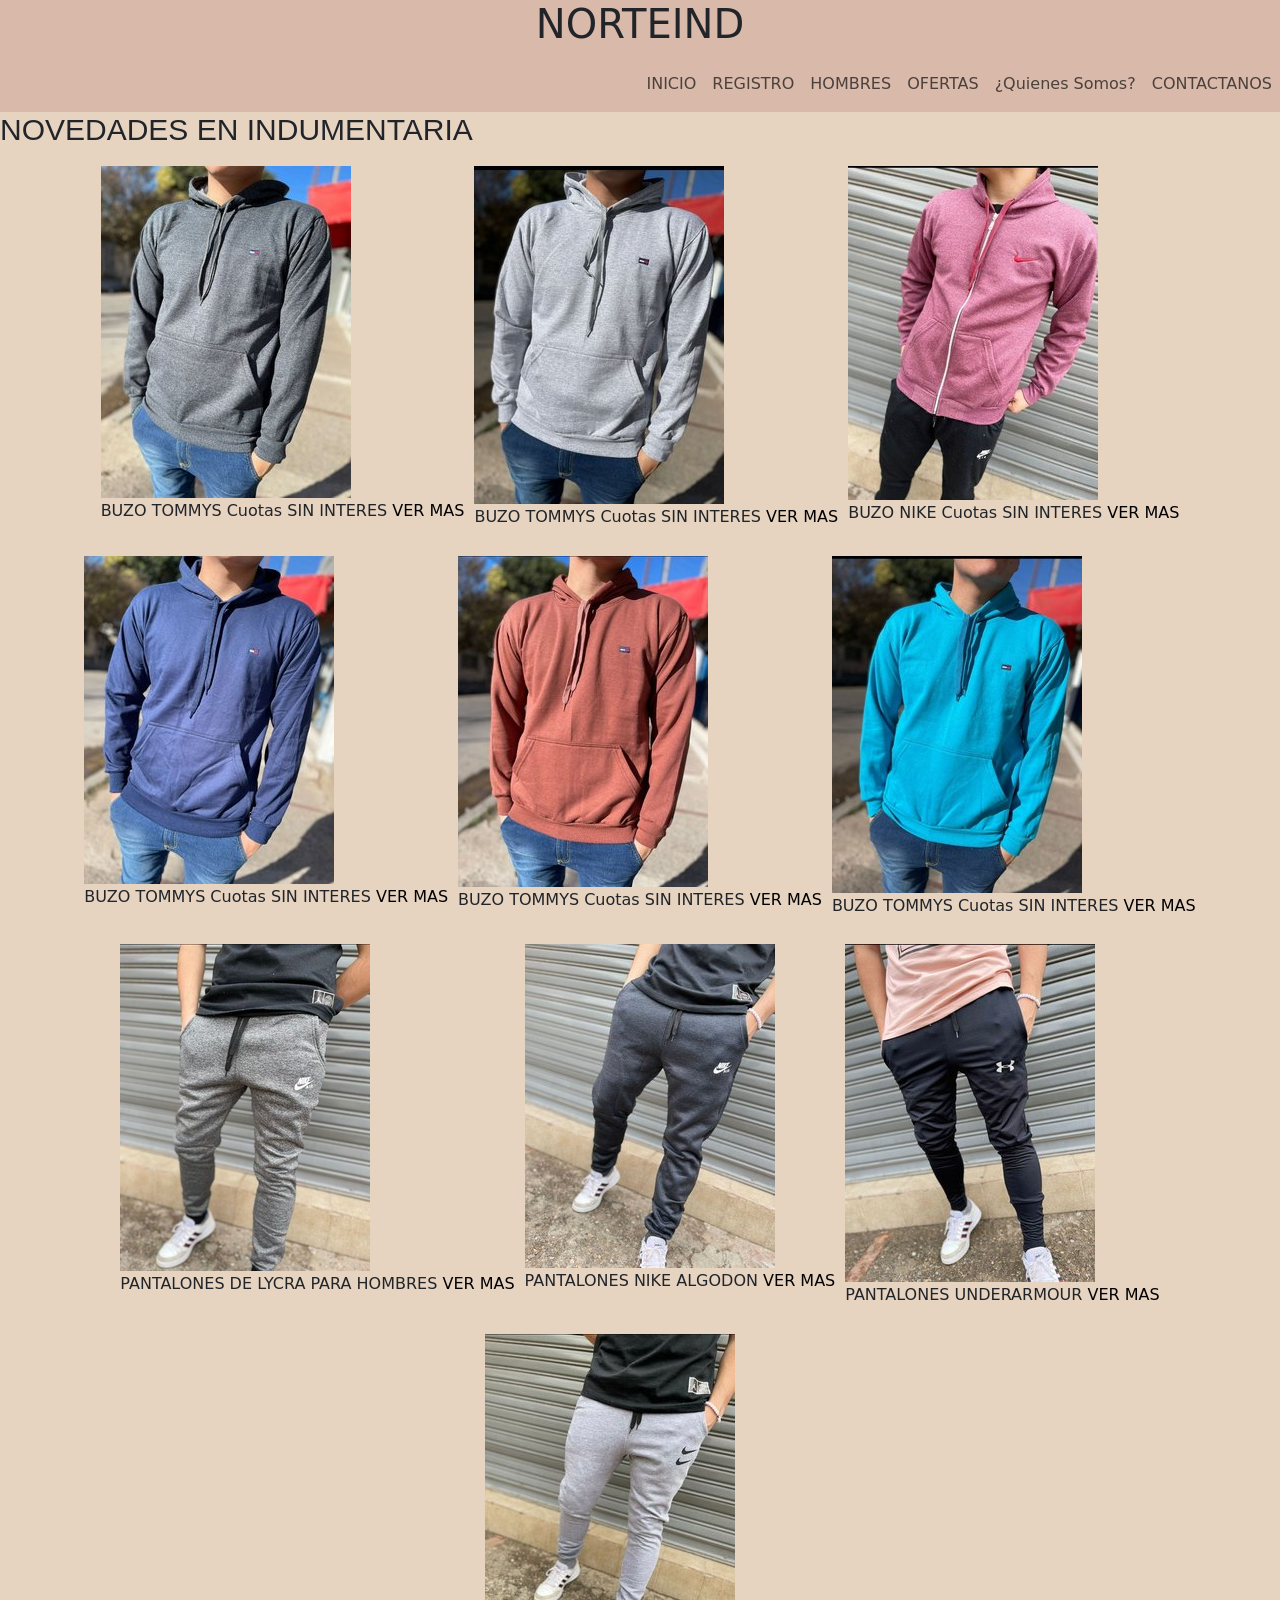
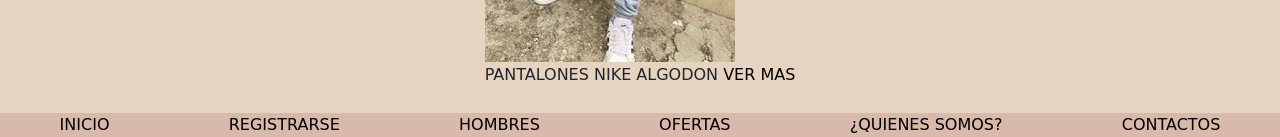
<file: Index.html>
<!DOCTYPE html>
<html lang="en">
<head>
    <meta charset="UTF-8">
    <meta name="viewport" content="width=device-width, initial-scale=1.0">
    <meta name="description" content="Encontra lo ultimo de indumentaria para hombres en norteind , tu tienda online confiable , rapida y eficaz.">
    <meta name="keywords" content="indumentaria,moda,invierno,verano,hombres,masculino,ofertas,ropa,remera,campera,pantalon,adidas,underarmour,nike">
    <!--LINK DE BOOTSTRAP-->
    <link href="https://cdn.jsdelivr.net/npm/bootstrap@5.3.0/dist/css/bootstrap.min.css" rel="stylesheet" integrity="sha384-9ndCyUaIbzAi2FUVXJi0CjmCapSmO7SnpJef0486qhLnuZ2cdeRhO02iuK6FUUVM" crossorigin="anonymous">
    <!--LINK DE MI CSS-->
    <link rel="stylesheet" href="css/style.css">
    <title>PAGINA PRINCIPAL</title>
</head>
<body>
    <header class="header-all">
    <h1>NORTEIND</h1>
      <div>
        <nav class="navbar navbar-expand-lg menu-nav">
        <div>
          <button class="navbar-toggler" type="button" data-bs-toggle="collapse" data-bs-target="#navbarScroll" aria-controls="navbarScroll" aria-expanded="false" aria-label="Toggle navigation">
            <span class="navbar-toggler-icon"></span>
          </button>
            <div class="collapse navbar-collapse" id="navbarScroll">
            <ul class="navbar-nav me-auto my-2 my-lg-0 style="--bs-scroll-height: 100px;">
              <li class="nav-item">
                <a class="nav-link" href="./Index.html">INICIO</a>
              </li>
              <li class="nav-item">
                <a class="nav-link" href="./page/InicioSeccion.html">REGISTRO</a>
              </li>
              <li class="nav-item">
                <a class="nav-link" href="./page/Hombre.html">HOMBRES</a>
              </li>
                </a>
                <ul class="dropdown-menu">
                  <li><a class="dropdown-item" href="#">Action</a></li>
                  <li><a class="dropdown-item" href="#">Another action</a></li>
                  <li><hr class="dropdown-divider"></li>
                  <li><a class="dropdown-item" href="#">Something else here</a></li>
                </ul>
                <li class="nav-item">
                  <a class="nav-link" href="./page/ofertas.html">OFERTAS</a>
                </li>
                <li class="nav-item">
                    <a class="nav-link" href="./page/Nosotros.html">¿Quienes Somos?</a>
                  </li>
                  <a href=""></a>
                  <li class="nav-item">
                    <a class="nav-link" href="./page/Contacto.html">CONTACTANOS</a>
                  </li>
            </ul>
            </form>
          </div>
        </div> 
      </nav>
    </header>
    
    <main class="pag-principal">
<h2 class="tituloinicio">
  NOVEDADES EN INDUMENTARIA 
</h2>
      <div class="galeria-inicio">
        <div class="galeria-img">
         <img class="img-uno" src="./img/Buzo-png.jpg" alt="buzo TOMMYS gris oscuro con capucha ">
          <p> 
            BUZO TOMMYS
           Cuotas SIN INTERES 
          <a href="./page/ofertas.html">VER MAS</a>
          </p>
          </div>
          <div class="galeria-img">
            <img class="img-dos" src="./img/Buzo1-png.jpg" alt="buzo TOMMYS gris claro con capucha talles s l xxl">
          <p>
            BUZO TOMMYS
           Cuotas SIN INTERES 
          <a href="./page/ofertas.html">VER MAS</a>
          </p>
          </div>
          <div class="galeria-img">
          <img class="img-tres" src="./img/Buzo2.jpg" alt="campera nike bordo con capucha talles m  l xl ">
          <p>
           BUZO NIKE
            Cuotas SIN INTERES 
          <a href="./page/ofertas.html">VER MAS</a>
        </p>
          </div>
          <div class="galeria-img">
          <img class="img-cuatro" src="./img/Buzo3.jpg" alt="buzo TOMMYS azul marino con capucha talles l xl xxl">
          <p>
            BUZO TOMMYS
           Cuotas SIN INTERES 
          <a href="./page/ofertas.html">VER MAS</a>
        </p>
          </div>
          <div class="galeria-img">
            <img class="img-cinco" src="./img/Buzo4.jpg" alt="buzo TOMMYS bordo con capucha talles desde s hasta xl">
          <p>
            BUZO TOMMYS
           Cuotas SIN INTERES 
            <a href="./page/ofertas.html">VER MAS</a>
         </p>
          </div>
          <div class="galeria-img">
            <img class="img-seis" src="./img/Buzo5.jpg" alt="Buzostommys celeste claro , con capucha tenemos talles s y l">
            <p>
            BUZO TOMMYS
           Cuotas SIN INTERES 
          <a href="./page/ofertas.html">VER MAS</a></p>
          </div>
          <div class="galeria-img">
            <img class="img-siete" src="./img/Pantalon1.jpg" alt="pantalon nike gris claro regulable talle 42">
              <p>
              PANTALONES DE LYCRA PARA HOMBRES
              <a href="./page/Hombre.html">VER MAS</a>
          </div>
          <div class="">
            <img class="img-ocho" src="./img/Pantalon2.jpg" alt="pantalon nike gris claro regulable talle 42 44 46">
             <p>
              PANTALONES  NIKE ALGODON
              <a href="./page/Hombre.html">VER MAS</a>
            </p>
          </div>
          <div class="galeria-img">
            <img class="img-once" src="./img/Pantalon6.jpg" alt="pantalon under armour de lycra chupin talles disponibles 38 40">
            <p>
            PANTALONES UNDERARMOUR
            <a href="./page/Hombre.html">VER MAS</a>
          </div>
          <div class="galeria-img">
            <img class="img-doce" src="./img/Pantalonnike.jpg" alt="pantalon nike de algodon gris pipa negra regulable talles disponibles 42 44 46 48">
            <p>
            PANTALONES  NIKE ALGODON
            <a href="./page/Hombre.html">VER MAS</a>
            </p>
          </div>
        </div>
    </main>
    <footer>
      <div class="footer">
          <a href="./Index.html">INICIO</a>
          <a href="./page/InicioSeccion.html">REGISTRARSE</a>
          <a href="./page/Hombre.html">HOMBRES</a>
          <a href="./page/ofertas.html">OFERTAS</a>
          <a href="./page/Nosotros.html">¿QUIENES SOMOS?</a>
          <a href="./page/Contacto.html">CONTACTOS</a>
      </div>
    </footer>
      <!--NUESTRO SCRIPT DE BOOTSTRAP-->
    <script src="https://cdn.jsdelivr.net/npm/bootstrap@5.3.0/dist/js/bootstrap.bundle.min.js" integrity="sha384-geWF76RCwLtnZ8qwWowPQNguL3RmwHVBC9FhGdlKrxdiJJigb/j/68SIy3Te4Bkz" crossorigin="anonymous"></script>
</body>
</html>
</file>
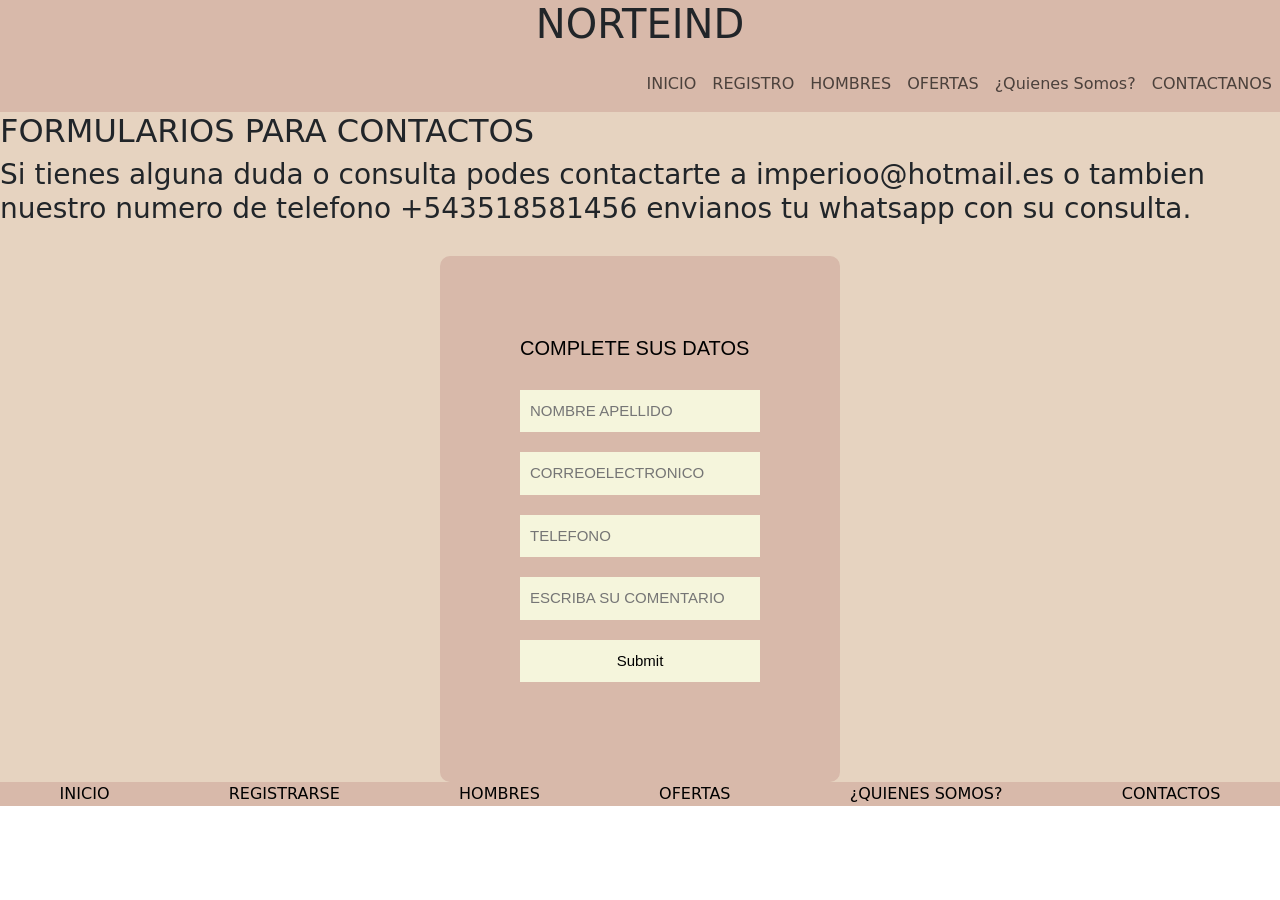
<file: page/Contacto.html>
<!DOCTYPE html>
<html lang="en">
<head>
    <meta charset="UTF-8">
    <meta name="viewport" content="width=device-width, initial-scale=1.0">
    <meta name="description" content="Encontra lo ultimo de indumentaria para hombres en norteind , tu tienda online confiable , rapida y eficaz.">
    <meta name="keywords" content="indumentaria,moda,invierno,verano,hombres,masculino,ofertas,ropa,remera,campera,pantalon,adidas,underarmour,nike">
    <!--LINK DE MI BOOTSTRAP-->
    <link href="https://cdn.jsdelivr.net/npm/bootstrap@5.3.0/dist/css/bootstrap.min.css" rel="stylesheet" integrity="sha384-9ndCyUaIbzAi2FUVXJi0CjmCapSmO7SnpJef0486qhLnuZ2cdeRhO02iuK6FUUVM" crossorigin="anonymous">
    <!--LINK DE MI CSS-->
    <link rel="stylesheet" href="../css/style.css">
    <title>ContactoParaUsuario</title>
</head>
<body>
  <header class="header-all">
    <h1>NORTEIND</h1>
      <div class="contactarse">
        <nav class="navbar navbar-expand-lg menu-nav">
        <div class="navbarra">
          <button class="navbar-toggler" type="button" data-bs-toggle="collapse" data-bs-target="#navbarScroll" aria-controls="navbarScroll" aria-expanded="false" aria-label="">
            <span class="navbar-toggler-icon"></span>
          </button>
            <div class="collapse navbar-collapse" id="navbarScroll">
            <ul class="navbar-nav me-auto my-2 my-lg-0 style="--bs-scroll-height: 100px;">
              <li class="nav-item">
                <a class="nav-link" href="../Index.html">INICIO</a>
              </li>
              <li class="nav-item">
                <a class="nav-link" href="./InicioSeccion.html">REGISTRO</a>
              </li>
              <li class="nav-item">
                <a class="nav-link" href="./Hombre.html">HOMBRES</a>
              </li>
                </a>
                <ul class="dropdown-menu">
                  <li><a class="dropdown-item" href="#">Action</a></li>
                  <li><a class="dropdown-item" href="#">Another action</a></li>
                  <li><hr class="dropdown-divider"></li>
                  <li><a class="dropdown-item" href="#">Something else here</a></li>
                </ul>
                <li class="nav-item">
                  <a class="nav-link" href="./ofertas.html">OFERTAS</a>
                </li>
                <li class="nav-item">
                    <a class="nav-link" href="./Nosotros.html">¿Quienes Somos?</a>
                  </li>
                  <li class="nav-item">
                    <a class="nav-link" href="./Contacto.html">CONTACTANOS</a>
                  </li>
            </ul>
            </form>
          </div>
        </div>
      </nav>
    </header>
    <main class="pag-principal">
        <!--TITULO-->
          <h2 class="titulos-contacto">
            FORMULARIOS PARA CONTACTOS
        </h2>
        <h3 class="titulos-contacto">
            Si tienes alguna duda o consulta podes contactarte a imperioo@hotmail.es o tambien nuestro numero de telefono +543518581456 envianos tu whatsapp con su consulta.
        </h3>
        <div class="formulario">
            <h4>COMPLETE SUS DATOS</h4>
            <input class="contacto" type="text" name="nombre" placeholder="NOMBRE APELLIDO">
            <input class="contacto" type="text" name="correo" placeholder="CORREOELECTRONICO">
            <input class="contacto" type="text" name="telefono" placeholder="TELEFONO">
            <input class="contacto" type="text" name="texto" placeholder="ESCRIBA SU COMENTARIO">
            <input class="contacto" type="submit">
         </div>
    </main>
    <footer>
      <div class="footer">
         <a href="../Index.html">INICIO</a>
         <a href="./InicioSeccion.html">REGISTRARSE</a>
         <a href="./Hombre.html">HOMBRES</a>
         <a href="./ofertas.html">OFERTAS</a>
         <a href="./Nosotros.html">¿QUIENES SOMOS?</a>
         <a href="./Contacto.html">CONTACTOS</a>
      </div>
    </footer>
    <!--NUESTRO SCRIPT DE BOOTSTRAP-->
    <script src="https://cdn.jsdelivr.net/npm/bootstrap@5.3.0/dist/js/bootstrap.bundle.min.js" integrity="sha384-geWF76RCwLtnZ8qwWowPQNguL3RmwHVBC9FhGdlKrxdiJJigb/j/68SIy3Te4Bkz" crossorigin="anonymous"></script>
</body>
</html>
</file>
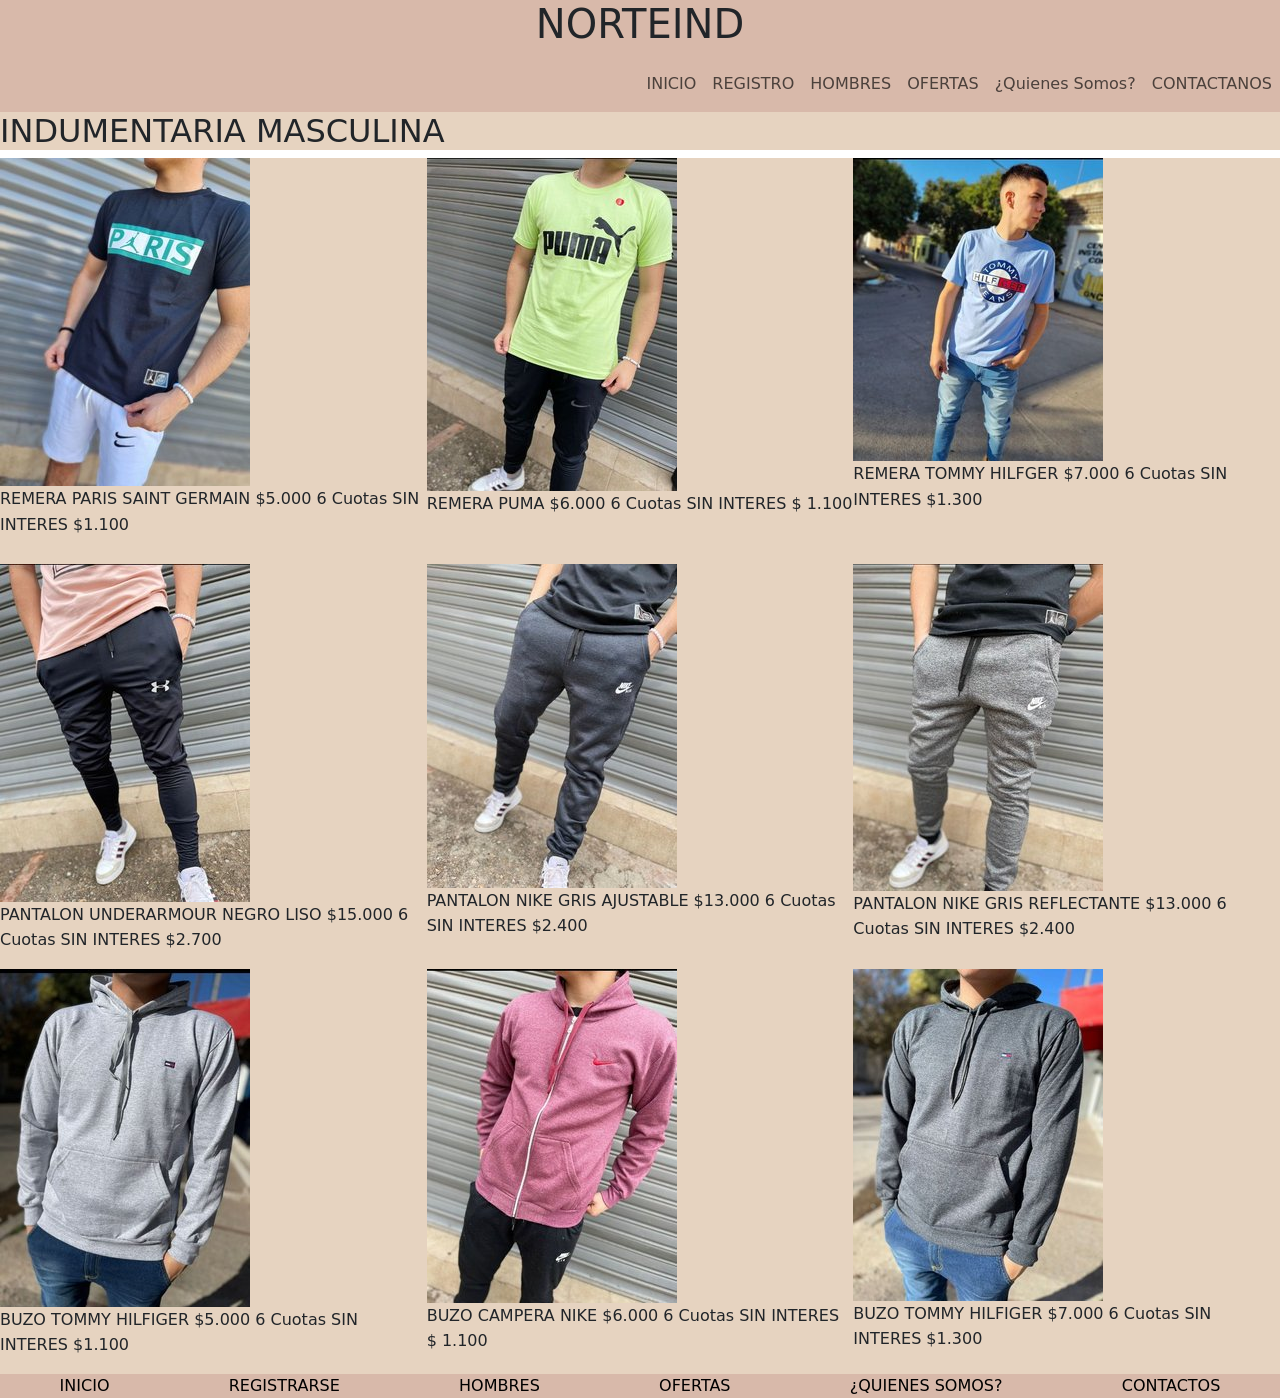
<file: page/Hombre.html>
<!DOCTYPE html>
<html lang="en">
<head>
    <meta charset="UTF-8">
    <meta name="viewport" content="width=device-width, initial-scale=1.0">
    <meta name="description" content="Encontra lo ultimo de indumentaria para hombres en norteind , tu tienda online confiable , rapida y eficaz.">
    <meta name="keywords" content="indumentaria,moda,invierno,verano,hombres,masculino,ofertas,ropa,remera,campera,pantalon,adidas,underarmour,nike">
    <!--LINK DE MI BOOTSTRAP-->
    <link href="https://cdn.jsdelivr.net/npm/bootstrap@5.3.0/dist/css/bootstrap.min.css" rel="stylesheet" integrity="sha384-9ndCyUaIbzAi2FUVXJi0CjmCapSmO7SnpJef0486qhLnuZ2cdeRhO02iuK6FUUVM" crossorigin="anonymous">
    <!--LINK DE MI CSS-->
    <link rel="stylesheet" href="../css/style.css">
    
    <title>INDUMENTARIA HOMBRE</title>
</head>
<body>
  <header class="header-all">
    <h1>NORTEIND</h1>
      <div>
        <nav class="navbar navbar-expand-lg menu-nav">
        <div class="container-flex">
          <button class="navbar-toggler" type="button" data-bs-toggle="collapse" data-bs-target="#navbarScroll" aria-controls="navbarScroll" aria-expanded="false" aria-label="Toggle navigation">
            <span class="navbar-toggler-icon"></span>
          </button>
            <div class="collapse navbar-collapse" id="navbarScroll">
            <ul class="navbar-nav me-auto my-2 my-lg-0 style="--bs-scroll-height: 100px;">
              <li class="nav-item">
                <a class="nav-link" href="../Index.html">INICIO</a>
              </li>
              <li class="nav-item">
                <a class="nav-link" href="./InicioSeccion.html">REGISTRO</a>
              </li>
              <li class="nav-item">
                <a class="nav-link" href="./Hombre.html">HOMBRES</a>
              </li>
                </a>
                <ul class="dropdown-menu">
                  <li><a class="dropdown-item" href="#">Action</a></li>
                  <li><a class="dropdown-item" href="#">Another action</a></li>
                  <li><hr class="dropdown-divider"></li>
                  <li><a class="dropdown-item" href="#">Something else here</a></li>
                </ul>
                <li class="nav-item">
                  <a class="nav-link" href="./ofertas.html">OFERTAS</a>
                </li>
                <li class="nav-item">
                    <a class="nav-link" href="./Nosotros.html">¿Quienes Somos?</a>
                  </li>
                  <li class="nav-item">
                    <a class="nav-link" href="./Contacto.html">CONTACTANOS</a>
                  </li>
            </ul>
            </form>
          </div>
        </div>
      </nav>
      
    </header>
    <main>
      <h2>INDUMENTARIA MASCULINA</h2> 
      <div class="hombreimg">
        <div>
          <img class="img-uno" src="../img/Remera2.jpg" alt="REMERA DE PARIS NEGRA CON EL NOMBRE DE PARIS EN LETRAS GRIS Y FONDO BLANCO AL MEDIO TALLES DISPONIBLES M L XL">
         <p>
              REMERA PARIS SAINT GERMAIN
              $5.000 6 Cuotas SIN INTERES $1.100
         </p> 
        </div>
        <div>
          <img src="../img/Remera4.jpg" alt="REMERA PUMA AMARILLA CON LETRAS PUMA NEGRA AL MEDIO TALLES S M L "> 
          <p>
              REMERA PUMA
              $6.000 6 Cuotas SIN INTERES $ 1.100
          </p>
        </div>
        <div>
          <img class="img-tres" src="../img/Remera.jpg" alt="REMERA TOMMY HILFIGER BORDADO EN MEDIO CON CIRCULO AZUL LETRAS BLANCAS 2 CUADRADOS BLANCOS Y ROJO CON HILFGER AL MEDIO TALLE L">
          <p> 
              REMERA TOMMY HILFGER
              $7.000 6 Cuotas SIN INTERES $1.300
          </p>
        </div>
        <div>
          <img class="img-cuatro" src="../img/Pantalon6.jpg" alt="PANTALON UNDER NEGRO DE LICRA CHUPIN ESTE PANTALON TIENE CUOTAS DE 6 SIN INTERES AL PRECIO DE 2.700 TALLES 42 44 46">
          <p>
              PANTALON UNDERARMOUR NEGRO LISO
              $15.000 6 Cuotas SIN INTERES $2.700
          </p>
        </div>
        <div>
          <img class="img-cinco" src="../img/Pantalon2.jpg" alt="PANTALON NIKE GRIS AJUSTABLE PIPETA BLANCA CON BOLSILLOS TALLES 46 UNICAMENTE">
           <p>
              PANTALON NIKE GRIS AJUSTABLE
              $13.000 6 Cuotas SIN INTERES $2.400
           </p>
        </div>
        <div>
            <img class="img-seis" src="../img/Pantalon1.jpg" alt="PANTALON GRIS CLARO CON PUNTILLAS BLANCAS 2 BOLSILLOS 1 ATRAS Y LA PIPA REFLECTANTE 38 40 42">
          <p>
            PANTALON NIKE GRIS REFLECTANTE
            $13.000 6 Cuotas SIN INTERES $2.400
          </p>
        </div>
        <div>
          <img class="img-siete" src="../img/Buzo1-png.jpg" alt="BUZO TOMMY HILFIGER BORDADO TOMMYS AL COSTADO EN EL CORAZON CON CAPUCHA REGULABLE BOLSILLO CANGURO CUOTAS 6 SIN INTERNET DE 1.100$ TENEMOS TALLES X XL XXL">
          <p>
             BUZO TOMMY HILFIGER
             $5.000 6 Cuotas SIN INTERES $1.100
            </p>
        </div>
        <div>
          <img class="img-ocho" src="../img/Buzo2.jpg" alt="CAMPERA NIKE ROJA CON PIPETA ROJA REGULABLE BOLSILLOS Y CAPUCHA TALLES DISPONIBLES XXL S M "> 
          <p>
              BUZO CAMPERA NIKE 
              $6.000 6 Cuotas SIN INTERES $ 1.100
          </p>
        </div>
        <div>
          <img class="img-nueve" src="../img/Buzo-png.jpg" alt="BUZO TOMMY HILFIGER CANGURO VERDE CON CAPUCHA TALLES DISPONIBLES X XL M">
          <p>
              BUZO TOMMY HILFIGER 
              $7.000 6 Cuotas SIN INTERES $1.300
          </p>
        </div>   
      </div>
  </main>
    <footer>
      <div>
        <div class="footer">
         <a href="./InicioSeccion.html">INICIO</a>
         <a href="./InicioSeccion.html">REGISTRARSE</a>
         <a href="./Hombre.html">HOMBRES</a>
         <a href="./ofertas.html">OFERTAS</a>
         <a href="./Nosotros.html">¿QUIENES SOMOS?</a>
         <a href="./Contacto.html">CONTACTOS</a>
      </div> 
    </footer>
    <!--NUESTRO SCRIPT DE BOOTSTRAP-->
    <script src="https://cdn.jsdelivr.net/npm/bootstrap@5.3.0/dist/js/bootstrap.bundle.min.js" integrity="sha384-geWF76RCwLtnZ8qwWowPQNguL3RmwHVBC9FhGdlKrxdiJJigb/j/68SIy3Te4Bkz" crossorigin="anonymous"></script>
</body>
</html>
</file>
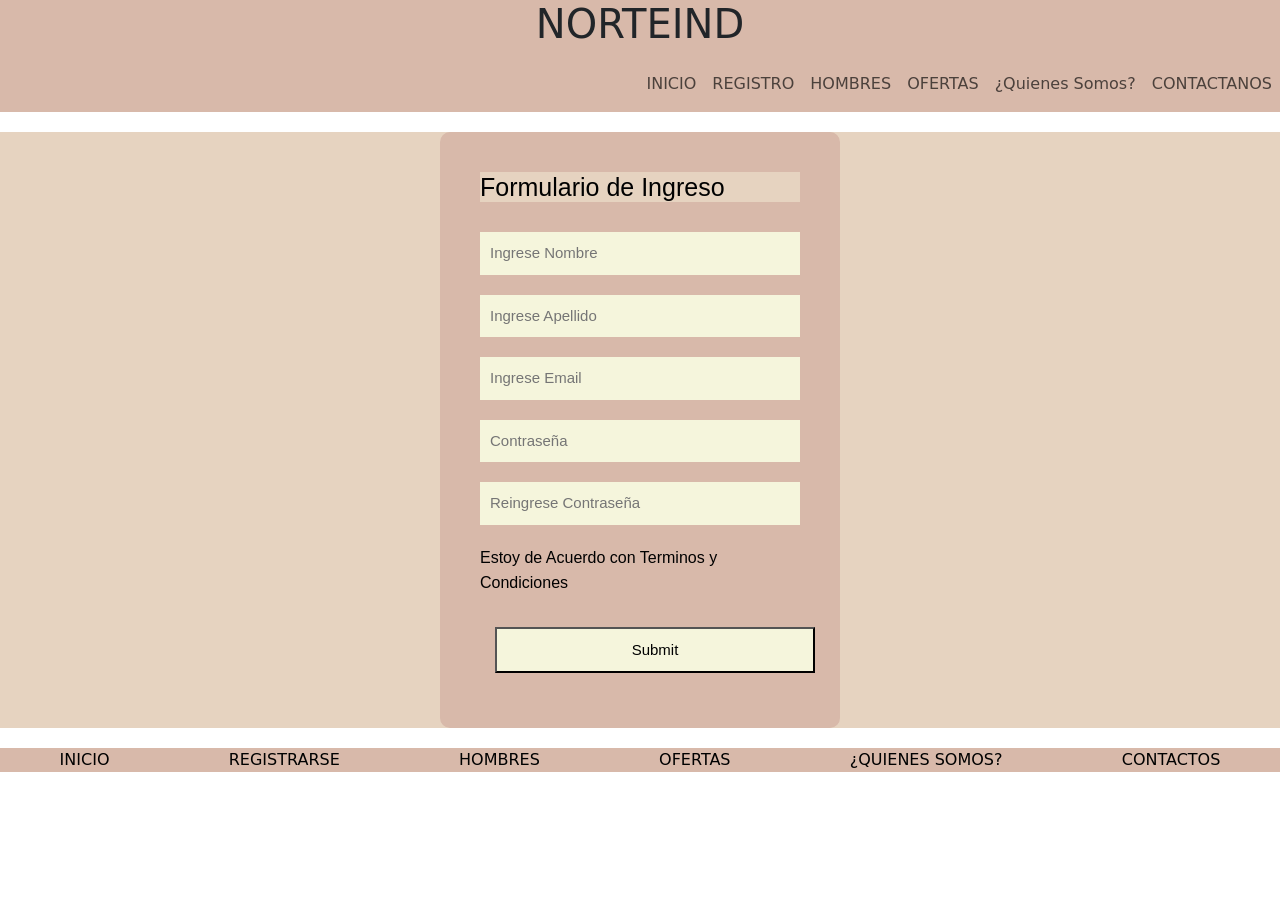
<file: page/InicioSeccion.html>
<!DOCTYPE html>
<html lang="en">
<head>
    <meta charset="UTF-8">
    <meta name="viewport" content="width=device-width, initial-scale=1.0">
    <meta name="description" content="Encontra lo ultimo de indumentaria para hombres en norteind , tu tienda online confiable , rapida y eficaz.">
    <meta name="keywords" content="indumentaria,moda,invierno,verano,hombres,masculino,ofertas,ropa,remera,campera,pantalon,adidas,underarmour,nike">
    <!--LINK DE MI BOOTSTRAP-->
    <link href="https://cdn.jsdelivr.net/npm/bootstrap@5.3.0/dist/css/bootstrap.min.css" rel="stylesheet" integrity="sha384-9ndCyUaIbzAi2FUVXJi0CjmCapSmO7SnpJef0486qhLnuZ2cdeRhO02iuK6FUUVM" crossorigin="anonymous">
    <!--LINK DE MI CSS-->
    <link rel="stylesheet" href="../css/style.css">
    <title>REGISTRO</title>
</head>
<body>
  <header class="header-all">
    <h1>NORTEIND</h1>
      <div>
        <nav class="navbar navbar-expand-lg menu-nav">
        <div class="container-flex">
          <button class="navbar-toggler" type="button" data-bs-toggle="collapse" data-bs-target="#navbarScroll" aria-controls="navbarScroll" aria-expanded="false" aria-label="Toggle navigation">
            <span class="navbar-toggler-icon"></span>
          </button>
            <div class="collapse navbar-collapse" id="navbarScroll">
            <ul class="navbar-nav me-auto my-2 my-lg-0 style="--bs-scroll-height: 100px;">
              <li class="nav-item">
                <a class="nav-link"href="../Index.html">INICIO</a>
              </li>
              <li class="nav-item">
                <a class="nav-link" href="./InicioSeccion.html">REGISTRO</a>
              </li>
              <li class="nav-item">
                <a class="nav-link" href="./Hombre.html">HOMBRES</a>
              </li>
                </a>
                <ul class="dropdown-menu">
                  <li><a class="dropdown-item" href="#">Action</a></li>
                  <li><a class="dropdown-item" href="#">Another action</a></li>
                  <li><hr class="dropdown-divider"></li>
                  <li><a class="dropdown-item" href="#">Something else here</a></li>
                </ul>
                <li class="nav-item">
                  <a class="nav-link" href="./ofertas.html">OFERTAS</a>
                </li>
                <li class="nav-item">
                    <a class="nav-link" href="./Nosotros.html">¿Quienes Somos?</a>
                  </li>
                  <li class="nav-item">
                    <a class="nav-link" href="./Contacto.html">CONTACTANOS</a>
                  </li>
            </ul>
            </form>
          </div>
        </div>
      </nav>
    </header>
    <main class="pag-principal">
      <div class="formIngreso">
        <h2 class="tituloregistro">Formulario de Ingreso</h2>
      <input class="registropag" type="text" name="nombres" id="Nombre" placeholder="Ingrese Nombre">
      <input class="registropag" type="text" name="Apellido" id="Apellido" placeholder="Ingrese Apellido">
      <input class="registropag" type="Email" name="email" id="CorreoElectronico" placeholder="Ingrese Email">
      <input class="registropag" type="contraseña" name="contraseña" id="contraseña" placeholder="Contraseña">
      <input class="registropag" type="recontraseña" name="recontraseña" id="recontraseña" placeholder="Reingrese Contraseña">
      <p class="Condiciones">Estoy de Acuerdo con <a href="#">Terminos y Condiciones</a></p>
        <input class="boton" type="submit">
      </div>   
    </main>
    <footer>
      <div class="footer">
        <a href="../Index.html">INICIO</a>
        <a href="./InicioSeccion.html">REGISTRARSE</a>
        <a href="./Hombre.html">HOMBRES</a>
        <a href="./ofertas.html">OFERTAS</a>
        <a href="./Nosotros.html">¿QUIENES SOMOS?</a>
        <a href="./Contacto.html">CONTACTOS</a>
      </div>
    </footer>
    <!--NUESTRO SCRIPT DE BOOTSTRAP-->
    <script src="https://cdn.jsdelivr.net/npm/bootstrap@5.3.0/dist/js/bootstrap.bundle.min.js" integrity="sha384-geWF76RCwLtnZ8qwWowPQNguL3RmwHVBC9FhGdlKrxdiJJigb/j/68SIy3Te4Bkz" crossorigin="anonymous"></script>
</body>
</html>
</file>
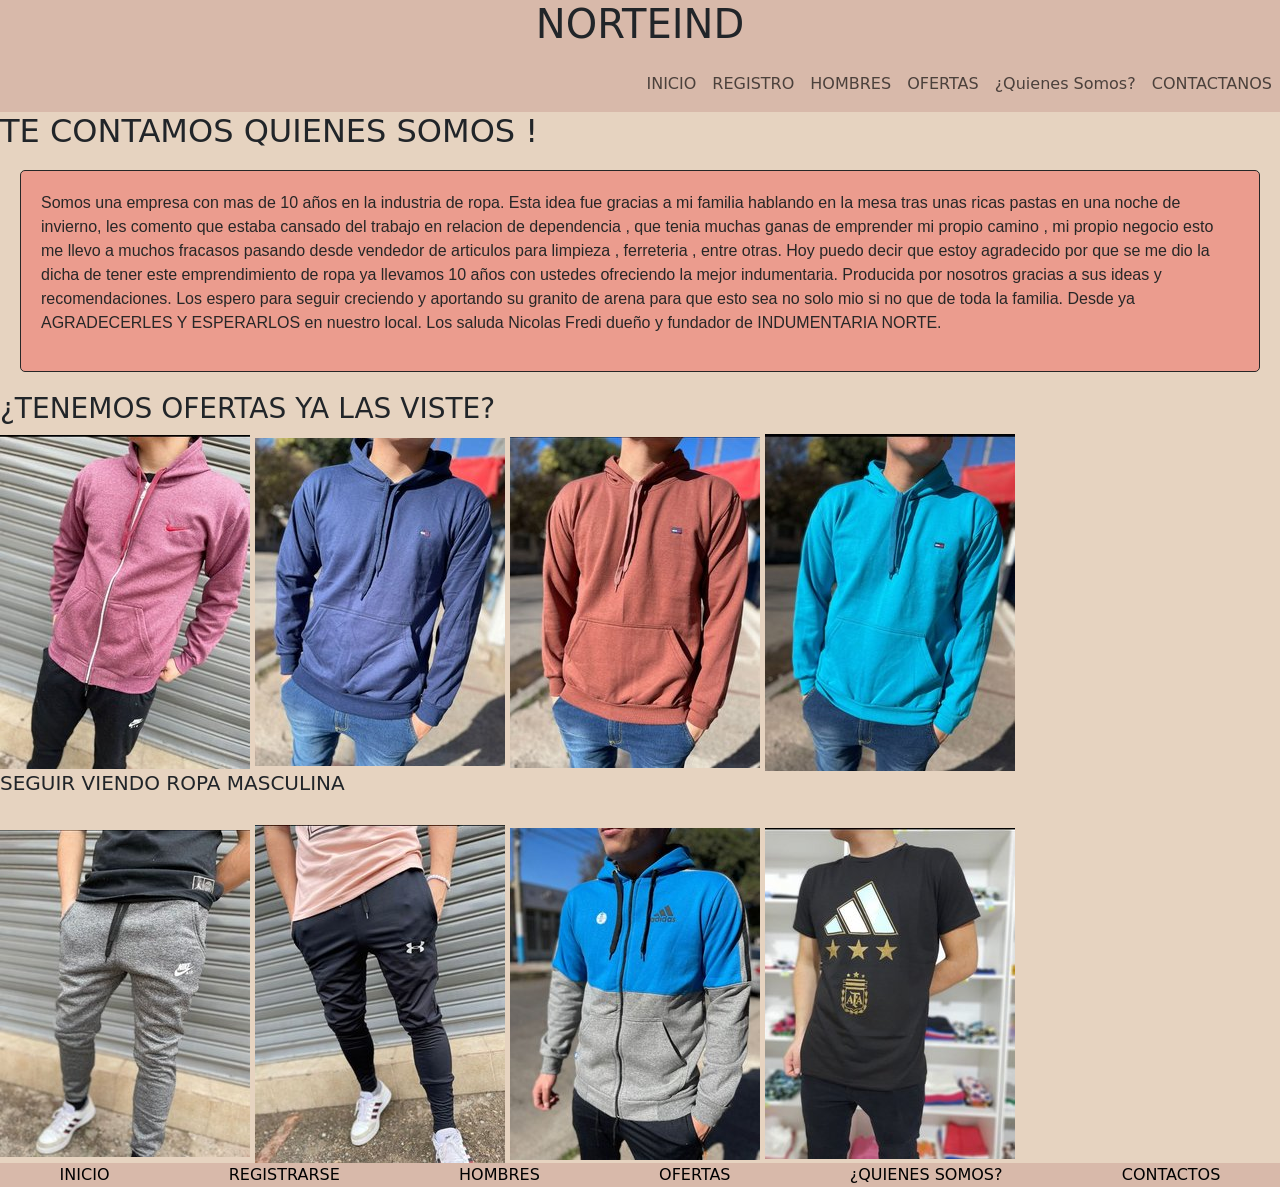
<file: page/Nosotros.html>
<!DOCTYPE html>
<html lang="en">
<head>
    <meta charset="UTF-8">
    <meta name="viewport" content="width=device-width, initial-scale=1.0">
    <meta name="description" content="Encontra lo ultimo de indumentaria para hombres en norteind , tu tienda online confiable , rapida y eficaz.">
    <meta name="keywords" content="indumentaria,moda,invierno,verano,hombres,masculino,ofertas,ropa,remera,campera,pantalon,adidas,underarmour,nike">
    <!--LINK DE MI BOOTSTRAP-->
    <link href="https://cdn.jsdelivr.net/npm/bootstrap@5.3.0/dist/css/bootstrap.min.css" rel="stylesheet" integrity="sha384-9ndCyUaIbzAi2FUVXJi0CjmCapSmO7SnpJef0486qhLnuZ2cdeRhO02iuK6FUUVM" crossorigin="anonymous">
    <!--LINK DE MI CSS-->
    <link rel="stylesheet" href="../css/style.css">
    <title>Quienes somos</title>
</head>
<body>
  <header class="header-all">
    <h1>NORTEIND</h1>
      <div>
        <nav class="navbar navbar-expand-lg menu-nav">
        <div class="container-flex">
          <button class="navbar-toggler" type="button" data-bs-toggle="collapse" data-bs-target="#navbarScroll" aria-controls="navbarScroll" aria-expanded="false" aria-label="Toggle navigation">
            <span class="navbar-toggler-icon"></span>
          </button>
            <div class="collapse navbar-collapse" id="navbarScroll">
            <ul class="navbar-nav me-auto my-2 my-lg-0 style="--bs-scroll-height: 100px;">
              <li class="nav-item">
                <a class="nav-link" href="../Index.html">INICIO</a>
              </li>
              <li class="nav-item1">
                <a class="nav-link" href="./InicioSeccion.html">REGISTRO</a>
              </li>
              <li class="nav-item2">
                <a class="nav-link" href="./Hombre.html">HOMBRES</a>
              </li>
                </a>
                <ul class="dropdown-menu">
                  <li><a class="dropdown-item" href="#">Action</a></li>
                  <li><a class="dropdown-item" href="#">Another action</a></li>
                  <li><hr class="dropdown-divider"></li>
                  <li><a class="dropdown-item" href="#">Something else here</a></li>
                </ul>
                <li class="nav-item4">
                  <a class="nav-link" href="./ofertas.html">OFERTAS</a>
                </li>
                <li class="nav-item3">
                    <a class="nav-link" href="./Nosotros.html">¿Quienes Somos?</a>
                  </li>
                  <li class="nav-item4">
                    <a class="nav-link" href="./Contacto.html">CONTACTANOS</a>
                  </li>
            </ul>
            </form>
          </div>
        </div>
      </nav>
    </header>
    <main class="main-nosotros">
      <h2  class="nosotros-uno">
       TE CONTAMOS QUIENES SOMOS !
      </h2>
      <div class="nosotros">
        <div class="nosotroshijo">
            <p>
            Somos una empresa con mas de 10 años en la industria de ropa.
            Esta idea fue gracias a mi familia hablando en la mesa tras unas ricas pastas en  una noche de invierno, les comento que estaba cansado del trabajo en relacion de dependencia , que tenia muchas ganas de emprender mi propio camino , mi propio negocio esto me llevo a muchos fracasos pasando desde vendedor de articulos para limpieza , ferreteria , entre otras. Hoy puedo decir que estoy agradecido por que se me dio la dicha de tener este emprendimiento de ropa ya llevamos 10 años con ustedes ofreciendo la mejor indumentaria. Producida por nosotros gracias a sus ideas y recomendaciones. Los espero para seguir creciendo y aportando su granito de arena para que esto sea no solo mio si no que de toda la familia.
            Desde ya AGRADECERLES Y ESPERARLOS en nuestro local. Los saluda Nicolas Fredi dueño y fundador de INDUMENTARIA NORTE.
            </p>
        </div>
      </div>
        <h3>
          ¿TENEMOS OFERTAS YA LAS VISTE?
        </h3> 
        <div class="nosotrosdos">
          <a href="../page/ofertas.html">
            <img src="../img/Buzo2.jpg" alt="CAMPERA ROJA CON CAPUCHA Y BOLSILLOS TALLES DISPONIBLES X XL XXXL">
          <img src="../img/Buzo3.jpg" alt="Buzos TOMMYS AZUL CON CAPUCHA Y BOLSILLO CANGURO TALLES DISPONIBLES X XL S ">
          <img src="../img/Buzo4.jpg" alt="BUZO TOMMYS MARRON CON CAPUCHA Y BOLSILLOS CANGUROS TALLES XL L M ">
          <img src="../img/Buzo5.jpg" alt="BUZO TOMMYS CELESTE CLARO CON CAPUCHA BOLSILLO TALLE UNICO M">
          </a>
          
        </div>
        <h4>SEGUIR VIENDO ROPA MASCULINA</h4>
        <div class="nosotrostres">
          <a href="../page/Hombre.html">
           <img src="../img/Pantalon1.jpg" alt="pantalon GRIS CLARO NIKE PIPETA BLANCA TALLE UNICO 40">
          <img src="../img/Pantalon6.jpg" alt="PANTALON UNDER NEGRO LISO REFLECTANTE TALLES 36 38">
          <img src="../img/Campera1.jpg" alt="campera AZUL Y GRIS ADIDAS CON CAPUCHA BOLSILLOS TALLES M L XL ">
          <img src="../img/Remera3.jpg" alt="remeras AFA ADIDAS 3 ESTRELLAS ULTIMATE TALLE L">
          </a>
          
        </div>
    </main>
    <footer>
      <div class="footer">
          <a href="../Index.html">INICIO</a>
          <a href="./InicioSeccion.html">REGISTRARSE</a>
          <a href="./Hombre.html">HOMBRES</a>
          <a href="./ofertas.html">OFERTAS</a>
          <a href="./Nosotros.html">¿QUIENES SOMOS?</a>
          <a href="./Contacto.html">CONTACTOS</a>
      </div>
    </footer>
    <!--NUESTRO SCRIPT DE BOOTSTRAP-->
    <script src="https://cdn.jsdelivr.net/npm/bootstrap@5.3.0/dist/js/bootstrap.bundle.min.js" integrity="sha384-geWF76RCwLtnZ8qwWowPQNguL3RmwHVBC9FhGdlKrxdiJJigb/j/68SIy3Te4Bkz" crossorigin="anonymous"></script>
</body>
</html>
</file>
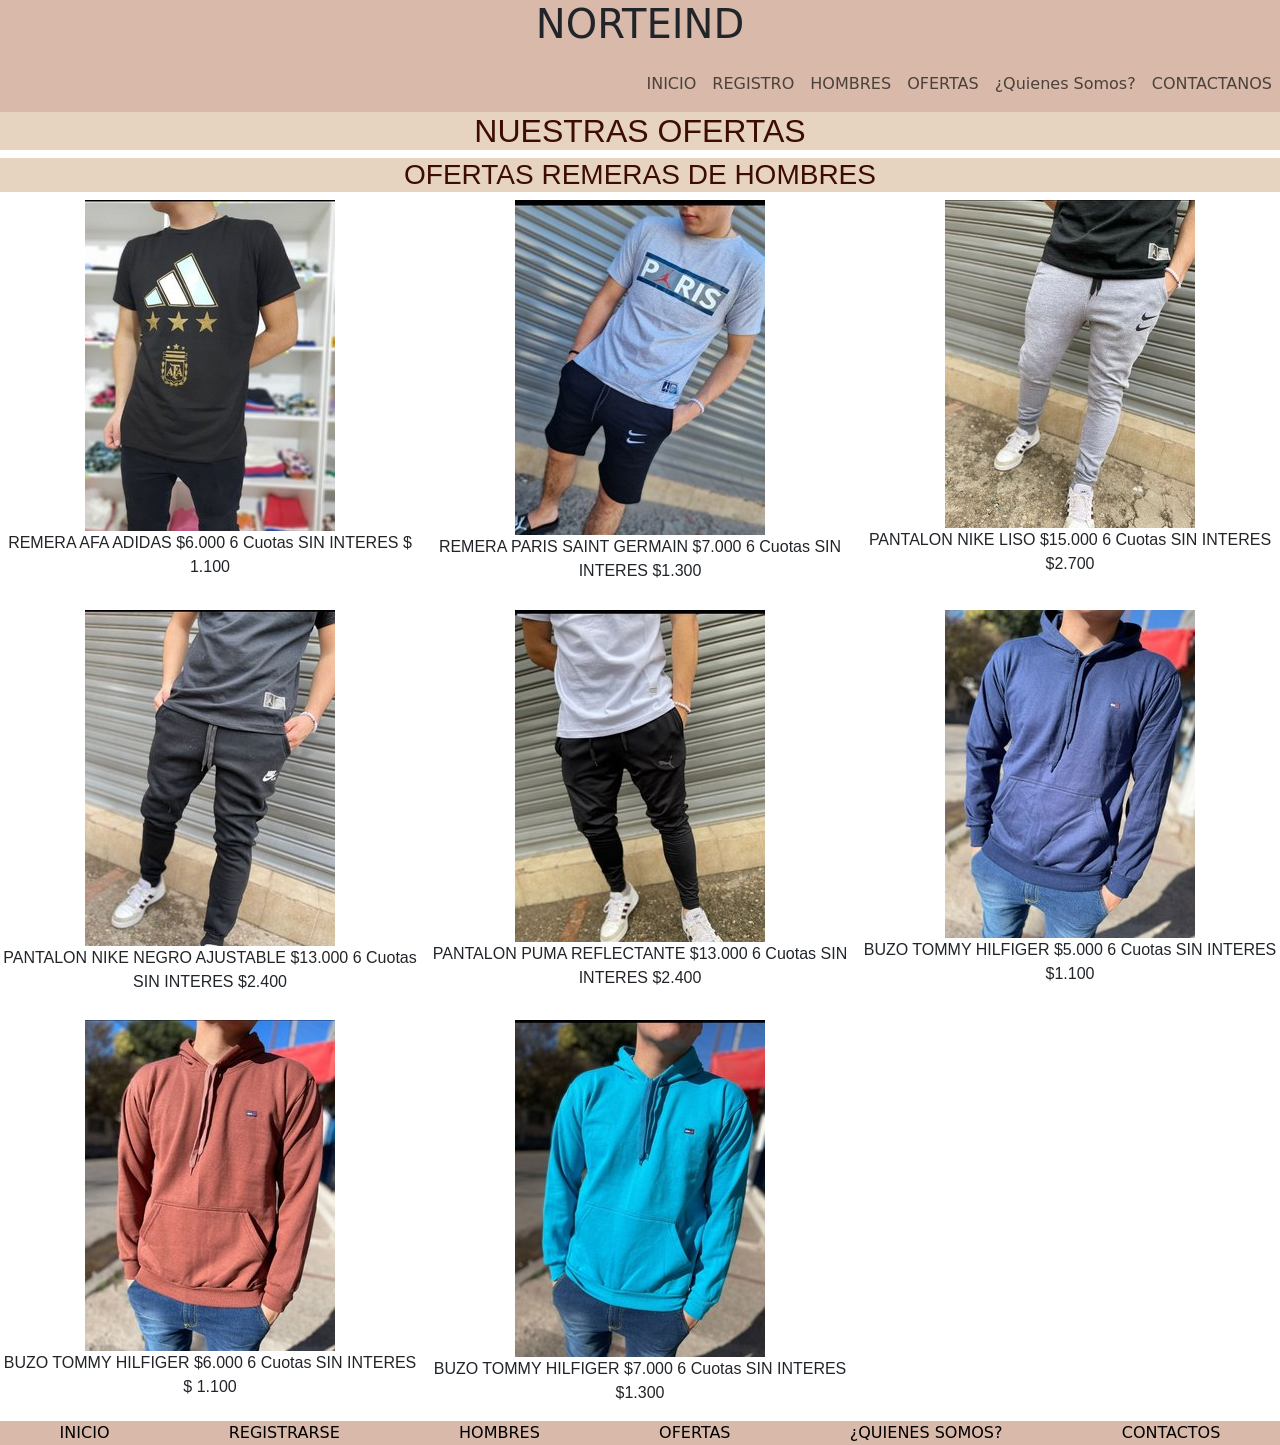
<file: page/ofertas.html>
<!DOCTYPE html>
<html lang="en">
<head>
    <meta charset="UTF-8">
    <meta name="viewport" content="width=device-width, initial-scale=1.0">
    <meta name="description" content="Encontra lo ultimo de indumentaria para hombres en norteind , tu tienda online confiable , rapida y eficaz.">
    <meta name="keywords" content="indumentaria,moda,invierno,verano,hombres,masculino,ofertas,ropa,remera,campera,pantalon,adidas,underarmour,nike">
    <!--LINK DE MI BOOTSTRAP-->
    <link href="https://cdn.jsdelivr.net/npm/bootstrap@5.3.0/dist/css/bootstrap.min.css" rel="stylesheet" integrity="sha384-9ndCyUaIbzAi2FUVXJi0CjmCapSmO7SnpJef0486qhLnuZ2cdeRhO02iuK6FUUVM" crossorigin="anonymous">
    <!--LINK DE MI CSS-->
    <link rel="stylesheet" href="../css/style.css">
    <title>Nuestras Ofertas </title>
</head>
<body>
    <header class="header-all">
        <h1>NORTEIND</h1>
          <div>
            <nav class="navbar navbar-expand-lg menu-nav">
            <div>
              <button class="navbar-toggler" type="button" data-bs-toggle="collapse" data-bs-target="#navbarScroll" aria-controls="navbarScroll">
                <span class="navbar-toggler-icon"></span>
              </button>
                <div class="collapse navbar-collapse" id="navbarScroll">
                <ul class="navbar-nav my-2 my-lg-0 style="--bs-scroll-height: 100%;">
                  <li class="nav-item">
                    <a class="nav-link"  href="../Index.html">INICIO</a>
                  </li>
                  <li class="nav-item1">
                    <a class="nav-link" href="./InicioSeccion.html">REGISTRO</a>
                  </li>
                  <li class="nav-item2">
                    <a class="nav-link" href="./Hombre.html">HOMBRES</a>
                  </li>
                    </a>
                    <ul class="dropdown-menu">
                      <li><a class="dropdown-item" href="#">Action</a></li>
                      <li><a class="dropdown-item" href="#">Another action</a></li>
                      <li><hr class="dropdown-divider"></li>
                      <li><a class="dropdown-item" href="#">Something else here</a></li>
                    </ul>
                    <li class="nav-item4">
                      <a class="nav-link" href="./ofertas.html">OFERTAS</a>
                    </li>
                    <li class="nav-item3">
                        <a class="nav-link" href="./Nosotros.html">¿Quienes Somos?</a>
                      </li>
                      <li class="nav-item4">
                        <a class="nav-link" href="./Contacto.html">CONTACTANOS</a>
                      </li>
                </ul>
                </form>
              </div>
            </div>
          </nav>
        </header>
    <main>
        <!--TITULO-->
        <h2 class="subtitulo-oferta">NUESTRAS OFERTAS</h2>
        <!-- TITULO-->
        <h3 class="subtitulo-oferta"> OFERTAS REMERAS DE HOMBRES</h3>
      <div class="fontmain">
        <div class="ofertasimg">
          <div>
            <img src="../img/Remera3.jpg" alt="remeras AFA ADIDAS 3 ESTRELLAS ULTIMATE TALLE L">
              <p class="texto-oferta">
                REMERA AFA ADIDAS
                $6.000 6 Cuotas SIN INTERES $ 1.100
             </p>
          </div>
          <div>
            <img src="../img/Remera5.jpg" alt="REMERA PARIS SAINT GERMAIN CELESTE CON LETRAS EN MEDIO BLANCAS TALLES M">
             <p class="texto-oferta">
                REMERA PARIS SAINT GERMAIN
                $7.000 6 Cuotas SIN INTERES $1.300
             </p>
          </div>
          <div>
            <img src="../img/Pantalonnike.jpg" alt="PANTALON NIKE GRIS LISO CON PIPETA NEGRA ES REGULABLE TALLES 44 46">
              <p class="texto-oferta">
                PANTALON NIKE LISO
                $15.000 6 Cuotas SIN INTERES $2.700
              </p>
          </div>
          <div>
            <img src="../img/Pantalon3.jpg" alt="PANTALON NIKE NEGRO AJUSTABLE CON BOLSILLOS Y PIPETA BLANCA TALLE 46">
              <p class="texto-oferta">
                PANTALON NIKE NEGRO AJUSTABLE
                $13.000 6 Cuotas SIN INTERES $2.400
              </p>
           </div>
           <div>
            <img src="../img/Pantalon4.jpg" alt="PANTALON PUMA REFLECTANTE CO2 BOLSILLOS CHUPIN TALLES 42">
              <p class="texto-oferta">
               PANTALON PUMA REFLECTANTE
               $13.000 6 Cuotas SIN INTERES $2.400
              </p>
           </div>
           <div>
            <img src="../img/Buzo3.jpg" alt="BUZO TOMMY HILFIGER AZUL CON BORDADO EN EL CORAZON  CAPUCHA TALLE XL XXL ">
              <p class="texto-oferta">
                BUZO TOMMY HILFIGER
                $5.000 6 Cuotas SIN INTERES $1.100
              </p> 
            </div>
           <div>
            <img src="../img/Buzo4.jpg" alt="BUZO TOMMY HILFIGER BORDO CON BORDADO BOLSILLO CAPUCHA TALLE XL S">
             <p class="texto-oferta">BUZO TOMMY HILFIGER 
                $6.000 6 Cuotas SIN INTERES $ 1.100
             </p>
            </div>
            <div>
            <img src="../img/Buzo5.jpg" alt="BUZO TOMMY HILFIGER CELESTE BORDADO CAPUCHA Y BOLSILLO CANGURO TALLE M L S">
             <p class="texto-oferta">
                BUZO TOMMY HILFIGER 
                $7.000 6 Cuotas SIN INTERES $1.300
             </p>
            </div>
        </div>
      </div>
    </main>
    <footer>
        <div class="footer">
          <a href="../Index.html">INICIO</a>
          <a href="./InicioSeccion.html">REGISTRARSE</a>
          <a href="./Hombre.html">HOMBRES</a>
          <a href="./ofertas.html">OFERTAS</a>
          <a href="./Nosotros.html">¿QUIENES SOMOS?</a>
          <a href="./Contacto.html">CONTACTOS</a>
        </div>
      </footer>
    <!--NUESTRO SCRIPT DE BOOTSTRAP-->
    <script src="https://cdn.jsdelivr.net/npm/bootstrap@5.3.0/dist/js/bootstrap.bundle.min.js" integrity="sha384-geWF76RCwLtnZ8qwWowPQNguL3RmwHVBC9FhGdlKrxdiJJigb/j/68SIy3Te4Bkz" crossorigin="anonymous"></script>
</body>
</html>
</file>
<file: css/style.css>
/* RESET */
* {
  margin: 0;
  padding: 0;
  box-sizing: border-box; }

a {
  text-decoration: none;
  color: black; }

.title-nosotros, .header-principal, .paghombre {
  background-color: #d8b9aa;
  text-align: center; }

/* Estilo de Formulario de Ingreso*/
/* ESTILO DE REGISTRO */
.pag-principal {
  background-color: beige; }

.formIngreso {
  width: 400px;
  background-color: #d8b9aa;
  padding: 40px;
  margin: auto;
  margin-top: 20px;
  margin-bottom: 20px;
  border-radius: 10px;
  color: black;
  font-family: 'Lucida Sans', 'Lucida Sans Regular', 'Lucida Grande', 'Lucida Sans Unicode', Geneva, Verdana, sans-serif; }

.registropag {
  width: 100%;
  background-color: beige;
  margin-bottom: 20px;
  padding: 10px;
  font-family: 'Lucida Sans', 'Lucida Sans Regular', 'Lucida Grande', 'Lucida Sans Unicode', Geneva, Verdana, sans-serif;
  font-size: 15px;
  border: 2px #d8b9aa; }

.condiciones {
  text-decoration: none;
  text-align: center;
  color: black; }

.tituloregistro {
  font-size: 25px;
  margin-bottom: 30px; }

.boton {
  width: 100%;
  background: beige;
  font-size: 15px;
  color: black;
  margin: 15px;
  padding: 10px; }

/* PAGINA DE OFERTAS */
.header-all {
  background-color: #d8b9aa;
  text-align: center; }

.navbar {
  display: flex;
  justify-content: end; }

.subtitulo-oferta {
  font-weight: 380;
  font-family: Verdana, Geneva, Tahoma, sans-serif;
  color: #3D0C02;
  text-align: center; }

.ofertasimg {
  display: flex;
  justify-content: center;
  align-items: stretch;
  text-align: center;
  flex-wrap: wrap;
  flex-direction: row;
  font-family: Verdana, Geneva, Tahoma, sans-serif;
  margin: auto; }

/*MI ESTILO DE QUIENES SOMOS*/
.main-nosotros {
  background-color: #e6d3c0; }

.nosotros {
  background-color: #eb9c8e;
  display: flex;
  flex-flow: column wrap;
  justify-content: center;
  align-items: center;
  margin: 20px;
  padding: 20px;
  font-family: Verdana, Geneva, Tahoma, sans-serif;
  color: #272727;
  border-radius: 5px;
  border: 1px solid; }

.nosotroshijo {
  width: 100%; }

/* ESTILO DE CONTACTO */
.pag-principal {
  background-color: #e6d3c0; }

.formulario {
  width: 400px;
  background-color: #d8b9aa;
  padding: 80px;
  margin: auto;
  margin-top: 30px;
  border-radius: 10px;
  color: black;
  font-family: 'Lucida Sans', 'Lucida Sans Regular', 'Lucida Grande', 'Lucida Sans Unicode', Geneva, Verdana, sans-serif; }

h4 {
  font-size: 20px;
  margin-bottom: 30px; }

.contacto {
  width: 100%;
  background-color: beige;
  margin-bottom: 20px;
  padding: 10px;
  font-family: 'Lucida Sans', 'Lucida Sans Regular', 'Lucida Grande', 'Lucida Sans Unicode', Geneva, Verdana, sans-serif;
  font-size: 15px;
  border: 2px #d8b9aa; }

/*ESTILO DE FOOTER*/
.footer {
  display: flex;
  background-color: #d8b9aa;
  text-align: center;
  flex-wrap: nowrap;
  align-items: stretch;
  justify-content: space-around; }

/*Estilo de pagina principal*/
.pag-principal .galeria-inicio {
  display: flex;
  padding: 10px;
  gap: 10px;
  justify-content: center;
  flex-wrap: wrap;
  justify-content: center;
  background-color: #e6d3c0; }

.pag-principal .galeria-img {
  max-width: 100%;
  object-fit: cover; }

.pag-principal p {
  font-size: 16px;
  line-height: 1.6; }

.pag-principal .tituloinicio {
  background-color: #e6d3c0;
  font-family: Verdana, Geneva, Tahoma, sans-serif;
  font-size: 30px; }

/* Estilo pagina de Hombres*/
h2, h3 {
  background-color: #e6d3c0; }

.hombreimg {
  margin: 0;
  background-color: #e6d3c0; }
  .hombreimg .galeria-inicio {
    display: flex;
    padding: 10px;
    gap: 10px;
    justify-content: center;
    flex-wrap: wrap;
    justify-content: center;
    background-color: #e6d3c0; }
  .hombreimg .galeria-img {
    max-width: 100%;
    object-fit: cover; }
  .hombreimg p {
    font-size: 16px;
    line-height: 1.6; }
  .hombreimg .tituloinicio {
    background-color: #e6d3c0;
    font-family: Verdana, Geneva, Tahoma, sans-serif;
    font-size: 30px; }

/* Media query para pantallas tablet */
@media screen and (min-width: 768px) and (max-width: 1024px) {
  .hombreimg {
    display: grid;
    grid-template-columns: repeat(2, 1fr);
    grid-template-rows: repeat(3, 1fr);
    gap: 10px; }
  .ofertasimg {
    display: grid;
    grid-template-columns: repeat(2, 1fr);
    grid-template-rows: repeat(3, 1fr);
    gap: 10px; } }

/* Media query para dispositivos de escritorio */
@media screen and (min-width: 1024px) {
  .hombreimg {
    display: grid;
    grid-template-columns: repeat(3, 1fr);
    grid-template-rows: repeat(2, 1fr); }
  .ofertasimg {
    display: grid;
    grid-template-columns: repeat(3, 1fr);
    grid-template-rows: repeat(2, 1fr);
    gap: 10px; } }
</file>
